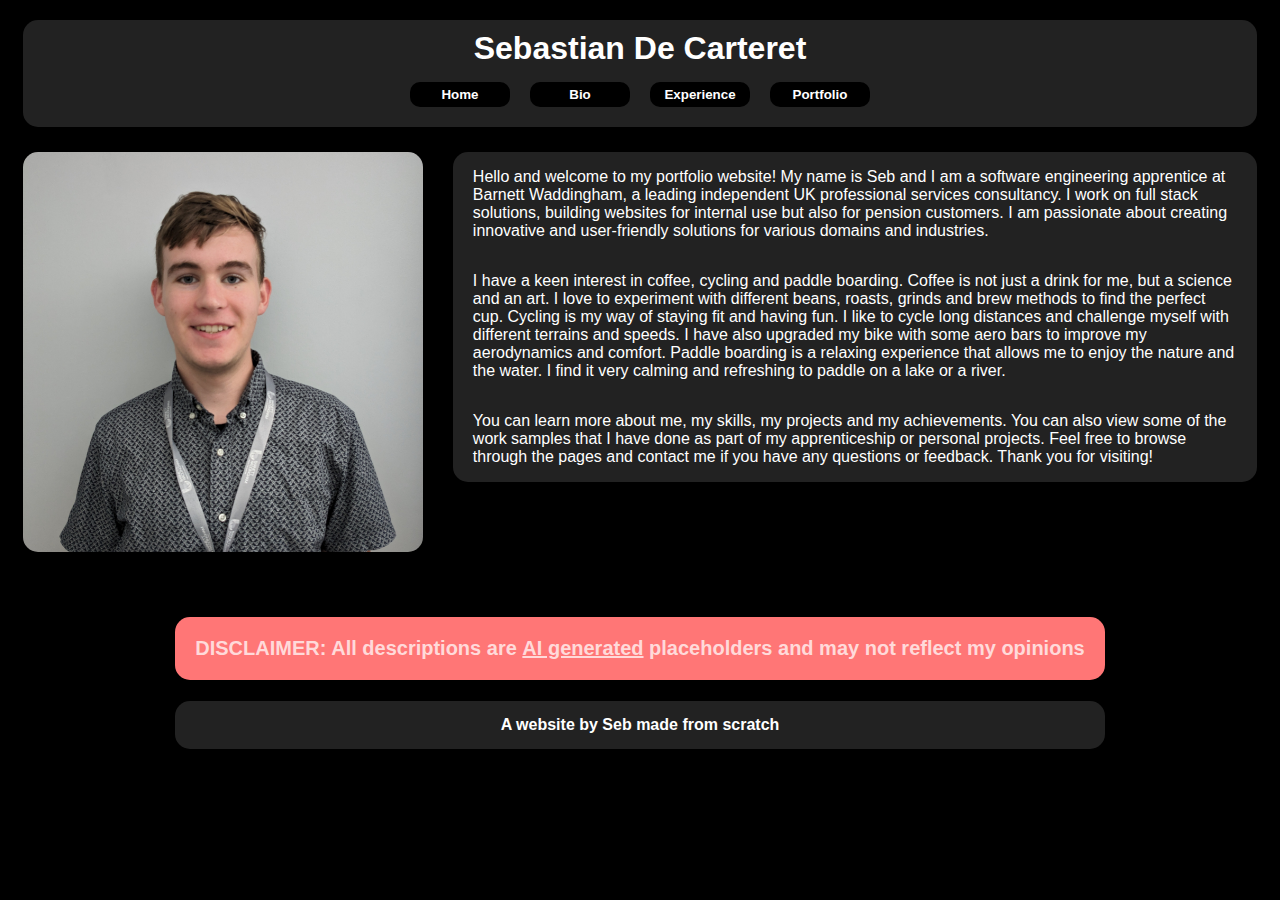
<file: index.html>
<!DOCTYPE html>
<html lang="en">
  <head>
    <meta charset="UTF-8" />
    <meta name="viewport" content="width=device-width, initial-scale=1.0" />
    <title>Seb's Portfolio</title>
    <link rel="shortcut icon" href="images/seb.jpg" type="image/x-icon" />
    <link rel="stylesheet" href="style.css" />
    <script src="script.js" defer></script>
  </head>
  <body>
    <header>
      <h1>Sebastian De Carteret</h1>
      <navigation>
        <button id="button-home" type="button">Home</button>
        <button id="button-bio" type="button">Bio</button>
        <button id="button-experience" type="button">Experience</button>
        <button id="button-portfolio" type="button">Portfolio</button>
      </navigation>
    </header>
    <content class="">
      <img class="seb-image" src="images/seb.jpg" alt="Seb Image" />
      <text>
        <p>
          Hello and welcome to my portfolio website! My name is Seb and I am a
          software engineering apprentice at Barnett Waddingham, a leading
          independent UK professional services consultancy. I work on full stack
          solutions, building websites for internal use but also for pension
          customers. I am passionate about creating innovative and user-friendly
          solutions for various domains and industries.
        </p>
        <p>
          I have a keen interest in coffee, cycling and paddle boarding. Coffee
          is not just a drink for me, but a science and an art. I love to
          experiment with different beans, roasts, grinds and brew methods to
          find the perfect cup. Cycling is my way of staying fit and having fun.
          I like to cycle long distances and challenge myself with different
          terrains and speeds. I have also upgraded my bike with some aero bars
          to improve my aerodynamics and comfort. Paddle boarding is a relaxing
          experience that allows me to enjoy the nature and the water. I find it
          very calming and refreshing to paddle on a lake or a river.
        </p>
        <p>
          You can learn more about me, my skills, my projects and my
          achievements. You can also view some of the work samples that I have
          done as part of my apprenticeship or personal projects. Feel free to
          browse through the pages and contact me if you have any questions or
          feedback. Thank you for visiting!
        </p>
      </text>
    </content>
    <bio class="hide-bio">
      <h1>Bio</h1>
      <bike>
        <img src="images/bike.jpg" alt="Bike" />
        <p>
          I have always loved cycling since I was a kid. It gives me a sense of
          freedom, adventure, and challenge. I enjoy exploring new places,
          meeting new people, and discovering new things on my bike. I usually
          ride up to 50 miles per day, depending on the weather and the terrain.
          I have participated in several cycling events and races, such as the
          [London to Brighton Bike Ride] and the [Surrey Hills Challenge]. I am
          always looking for new ways to improve my skills, fitness, and
          endurance. Cycling is more than just a hobby for me; it is a passion
          and a lifestyle.
        </p>
      </bike>
      <coffee>
        <img src="images/coffee.jpg" alt="Coffee" />
        <p>
          I am passionate about coffee because it is a fascinating and diverse
          world of flavors, aromas, and experiences. I love to explore different
          types of coffee beans, roasts, and brewing methods, and to discover
          how each one affects the taste and quality of the coffee. I enjoy
          learning about the history, culture, and science of coffee, and how it
          connects people from different regions and backgrounds. I also
          appreciate the art and skill of making a perfect cup of coffee,
          whether it is a simple filter coffee or a complex latte art. Coffee is
          not only a drink that energizes me, but also a hobby that enriches me.
        </p>
      </coffee>
      <paddleboard>
        <img src="images/paddle-board.jpg" alt="Paddle Board" />
        <p>
          I am passionate about paddle boarding because it is a fun and relaxing
          way to enjoy the water and nature. Paddle boarding is a sport that
          involves standing on a board and using a paddle to propel yourself
          across the water. It can be done on lakes, rivers, oceans, or any
          other body of water. Paddle boarding is great for fitness, balance,
          and coordination, as well as for exploring new places and scenery. I
          love to paddle board with my friends or family, or sometimes alone, to
          unwind and recharge. Paddle boarding is not only a sport that
          challenges me, but also a hobby that soothes me.
        </p>
      </paddleboard>
    </bio>
    <experience class="hide-experience">
      <h1>Experience</h1>
      <react>
        <img src="images/react.png" alt="" />
        <p>
          I have been using React for over two years, and I enjoy creating
          dynamic and interactive web applications with it. React is a powerful
          library that allows me to build reusable components, manage the state
          of my application, and handle user events. I have learned React from
          various sources, such as online courses, books, blogs, and
          documentation. I have also used other technologies and libraries that
          complement React, such as Redux, React Router, Axios, Material UI, and
          Firebase. I am always eager to learn new features and best practices
          of React, and I strive to write clean, modular, and maintainable code.
        </p>
      </react>
      <csharp>
        <img src="images/csharp.jpg" alt="" />
        <p>
          I have been using C# in Unity for over a year, and I love creating
          immersive and engaging games with it. C# is a versatile and expressive
          language that allows me to write scripts that control the logic,
          behaviour, and interaction of my game objects. I have learned C# from
          various sources, such as online tutorials, books, forums, and
          documentation. I have also used other tools and assets that enhance my
          game development with C#, such as Visual Studio, MonoDevelop, Unity
          Editor, Asset Store, and GitHub. I am always curious to learn new
          features and techniques of C#, and I aim to write efficient, readable,
          and reusable code.
        </p>
      </csharp>
      <vanilla>
        <img src="images/javascript-vanilla.jpg" alt="" />
        <p>
          I have been using vanilla JavaScript, HTML, and CSS for over three
          years, and I have a solid foundation of web development with them.
          Vanilla JavaScript, HTML, and CSS are the core technologies that
          enable me to create responsive and interactive web pages. I have
          learned them from various sources, such as online courses, books,
          blogs, and documentation. I have also used other tools and frameworks
          that work well with them, such as jQuery, Bootstrap, Sass, and
          Webpack. I am always interested in learning new features and standards
          of vanilla JavaScript, HTML, and CSS, and I try to write elegant,
          semantic, and cross-browser compatible code.
        </p>
      </vanilla>
    </experience>
    <portfolio class="hide-portfolio">
      <h1>Portfolio</h1>
      <port1>
        <img src="images/react.png" alt="" />
        <p>
          I have been using React for over two years, and I enjoy creating
          dynamic and interactive web applications with it. React is a powerful
          library that allows me to build reusable components, manage the state
          of my application, and handle user events. I have learned React from
          various sources, such as online courses, books, blogs, and
          documentation. I have also used other technologies and libraries that
          complement React, such as Redux, React Router, Axios, Material UI, and
          Firebase. I am always eager to learn new features and best practices
          of React, and I strive to write clean, modular, and maintainable code.
        </p>
      </port1>
      <port2>
        <img src="images/csharp.jpg" alt="" />
        <p>
          I have been using C# in Unity for over a year, and I love creating
          immersive and engaging games with it. C# is a versatile and expressive
          language that allows me to write scripts that control the logic,
          behaviour, and interaction of my game objects. I have learned C# from
          various sources, such as online tutorials, books, forums, and
          documentation. I have also used other tools and assets that enhance my
          game development with C#, such as Visual Studio, MonoDevelop, Unity
          Editor, Asset Store, and GitHub. I am always curious to learn new
          features and techniques of C#, and I aim to write efficient, readable,
          and reusable code.
        </p>
      </port2>
      <port3>
        <img src="images/javascript-vanilla.jpg" alt="" />
        <p>
          I have been using vanilla JavaScript, HTML, and CSS for over three
          years, and I have a solid foundation of web development with them.
          Vanilla JavaScript, HTML, and CSS are the core technologies that
          enable me to create responsive and interactive web pages. I have
          learned them from various sources, such as online courses, books,
          blogs, and documentation. I have also used other tools and frameworks
          that work well with them, such as jQuery, Bootstrap, Sass, and
          Webpack. I am always interested in learning new features and standards
          of vanilla JavaScript, HTML, and CSS, and I try to write elegant,
          semantic, and cross-browser compatible code.
        </p>
      </port3>
    </portfolio>
    <footer>
      <h3 class="disclaimer">
        DISCLAIMER: All descriptions are
        <strong style="text-decoration: underline">AI generated</strong>
        placeholders and may not reflect my opinions
      </h3>
      <h4 class="credits">A website by Seb made from scratch</h4>
    </footer>
  </body>
</html>
</file>
<file: style.css>
body {
  font-family: "Segoe UI", Tahoma, Geneva, Verdana, sans-serif;
  background-color: black;
  color: white;
}
.seb-image {
  width: 400px;
  height: 400px;
  margin: 15px;
  border-radius: 15px;
}
body {
  display: flex;
  flex-direction: column;
  align-items: center;
  margin-top: 0px;
}
footer {
  margin: 30px 15px 30px 15px;
}
footer .disclaimer {
  padding: 20px;
  font-size: 20px;
  background-color: rgb(255, 118, 118);
  color: rgb(255, 218, 218);
  border-radius: 15px;
  text-align: center;
  word-wrap: normal;
}
footer .credits {
  text-align: center;
  background-color: rgb(34, 34, 34);
  border-radius: 15px;
  padding: 15px;
}
/* #### header #### */
header > h1 {
  text-align: center;
  margin: 0px;
  margin-bottom: 5px;
}
header > h1:hover {
  text-decoration: underline;
}
header {
  display: flex;
  flex-direction: column;
  align-items: center;
  background-color: rgb(34, 34, 34);
  width: -webkit-fill-available;
  padding: 10px 0px 10px 0px;
  border-radius: 15px;
  margin: 20px 15px 10px 15px;
}
navigation {
  display: flex;
  flex-direction: row;
  flex-wrap: wrap;
  justify-content: center;
}
navigation > button {
  width: 100px;
  padding: 5px 10px 5px 10px;
  border: none;
  background-color: rgb(0, 0, 0);
  color: rgb(255, 255, 255);
  font-weight: bold;
  border-radius: 10px;
  margin: 10px;
}
navigation > button:hover {
  border: 2px;
  border-color: white;
  border-style: solid;
  padding: 3px 7px 3px 7px;
}

/* ### content ### */
content {
  display: flex;
  flex-direction: row;
  align-items: flex-start;
}
content > text {
  background-color: rgb(34, 34, 34);
  padding: 0px 20px 0px 20px;
  margin: 15px;
  border-radius: 15px;
  display: flex;
  flex-direction: column;
  justify-content: flex-start;
  overflow: auto;
  max-height: 400px;
}
.hide-content {
  display: none;
}

/* ### bio ### */
.hide-bio {
  display: none;
}
bio > h1 {
  margin: 10px 10px 30px 10px;
  background-color: black;
  padding: 15px 220px 15px 220px;
  border-radius: 15px;
  text-align: center;
  width: -webkit-fill-available;
}
bio {
  display: flex;
  flex-direction: column;
  align-items: center;
  background-color: rgb(34, 34, 34);
  padding: 10px;
  border-radius: 15px;
  margin: 15px;
}

bio img {
  width: 200px;
  border-radius: 15px;
  margin: 10px;
}

bio p {
  margin: 10px;
  max-width: 50vw;
  background-color: black;
  padding: 15px;
  border-radius: 15px;
  min-height: 170px;
  overflow: auto;
  max-height: 170px;
}

bike {
  display: flex;
  align-items: center;
}
coffee {
  display: flex;
  align-items: center;
}
paddleboard {
  display: flex;
  align-items: center;
}

/* ### experience ### */
.hide-experience {
  display: none;
}

experience > h1 {
  margin: 10px 10px 30px 10px;
  background-color: black;
  padding: 15px 220px 15px 220px;
  border-radius: 15px;
  text-align: center;
  width: -webkit-fill-available;
}
experience {
  display: flex;
  flex-direction: column;
  align-items: center;
  background-color: rgb(34, 34, 34);
  padding: 10px;
  border-radius: 15px;
  margin: 15px;
}

experience img {
  width: 200px;
  border-radius: 15px;
  margin: 10px;
}

experience p {
  margin: 10px;
  max-width: 50vw;
  background-color: black;
  padding: 15px;
  border-radius: 15px;
  min-height: 170px;
  overflow: auto;
  max-height: 170px;
}

react {
  display: flex;
  align-items: center;
}
csharp {
  display: flex;
  align-items: center;
}
vanilla {
  display: flex;
  align-items: center;
}

/* ### portfolio ### */
.hide-portfolio {
  display: none;
}

portfolio > h1 {
  margin: 10px 10px 30px 10px;
  background-color: black;
  padding: 15px 220px 15px 220px;
  border-radius: 15px;
  text-align: center;
  width: -webkit-fill-available;
}
portfolio {
  display: flex;
  flex-direction: column;
  align-items: center;
  background-color: rgb(34, 34, 34);
  padding: 10px;
  border-radius: 15px;
  margin: 15px;
}

portfolio img {
  width: 200px;
  border-radius: 15px;
  margin: 10px;
}

portfolio p {
  margin: 10px;
  max-width: 50vw;
  background-color: black;
  padding: 15px;
  border-radius: 15px;
  min-height: 170px;
  overflow: auto;
  max-height: 170px;
}

port1 {
  display: flex;
  align-items: center;
}
port2 {
  display: flex;
  align-items: center;
}
port3 {
  display: flex;
  align-items: center;
}
</file>
